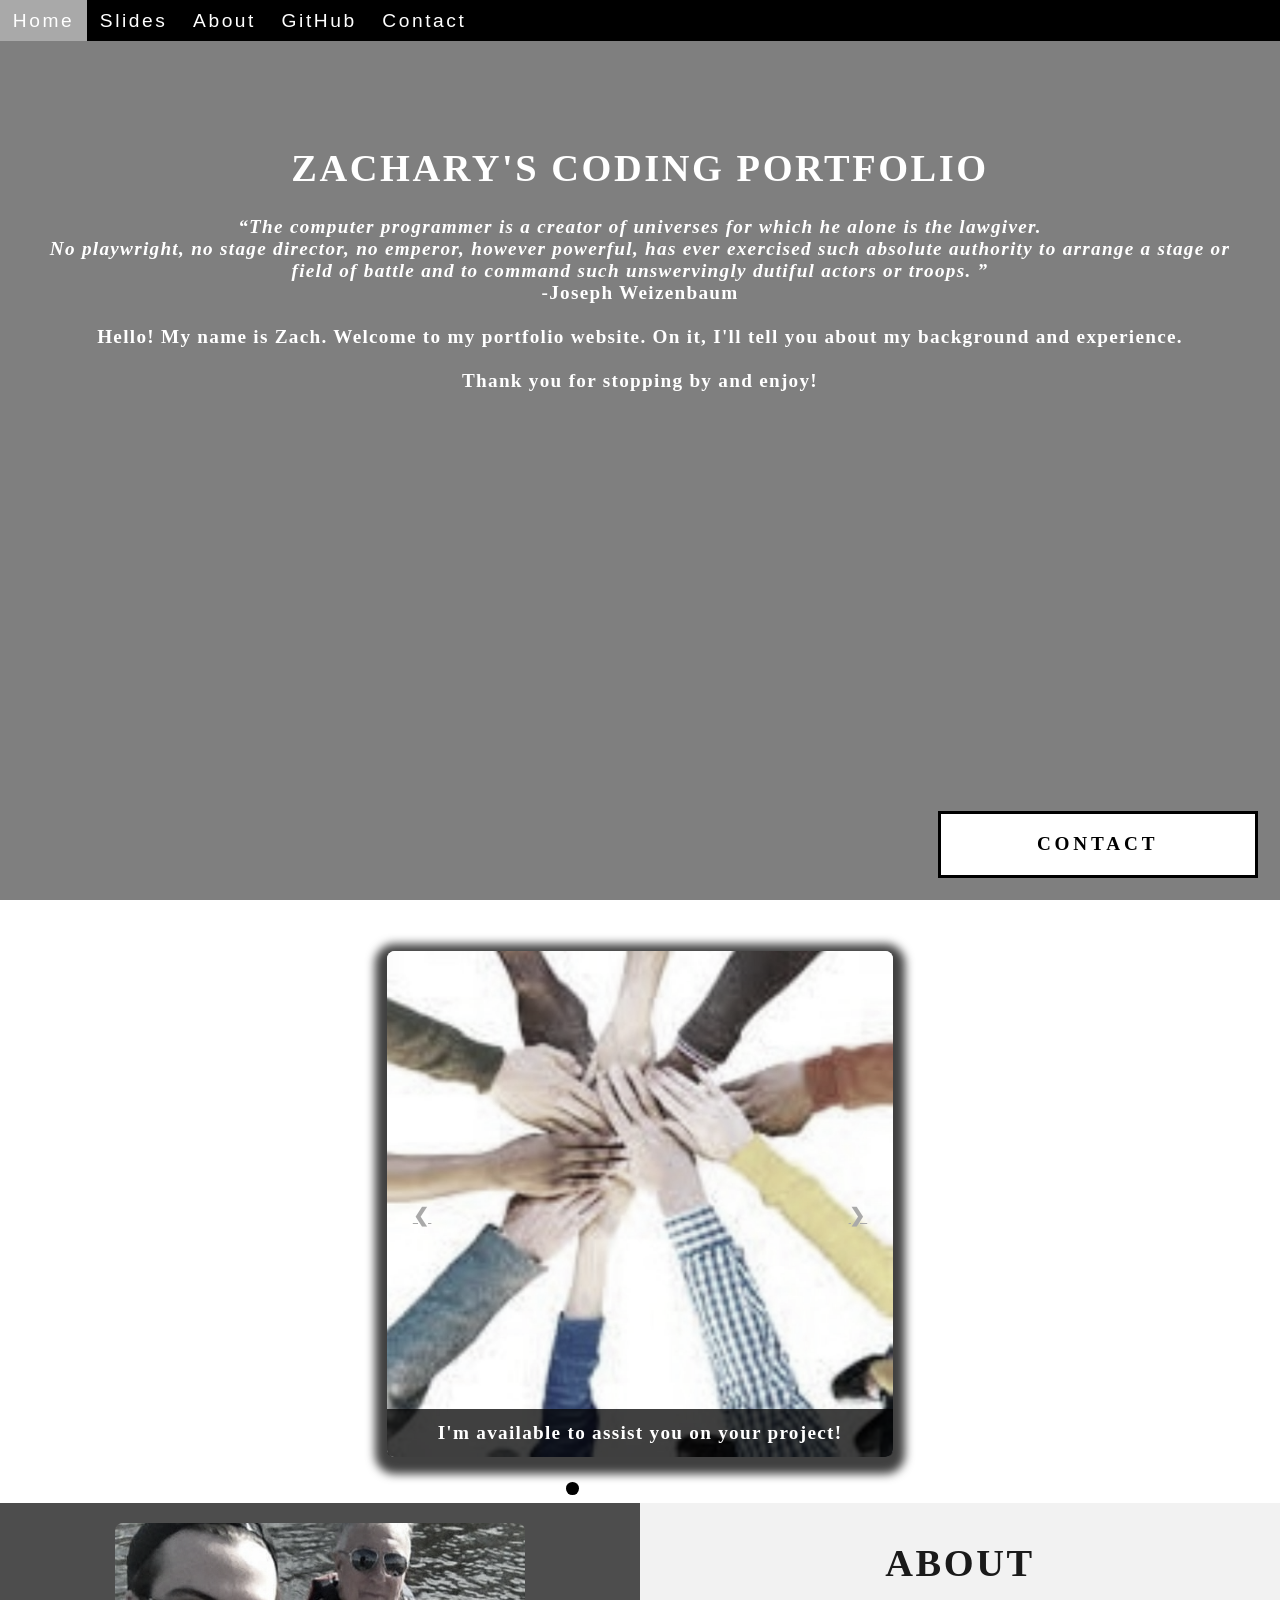
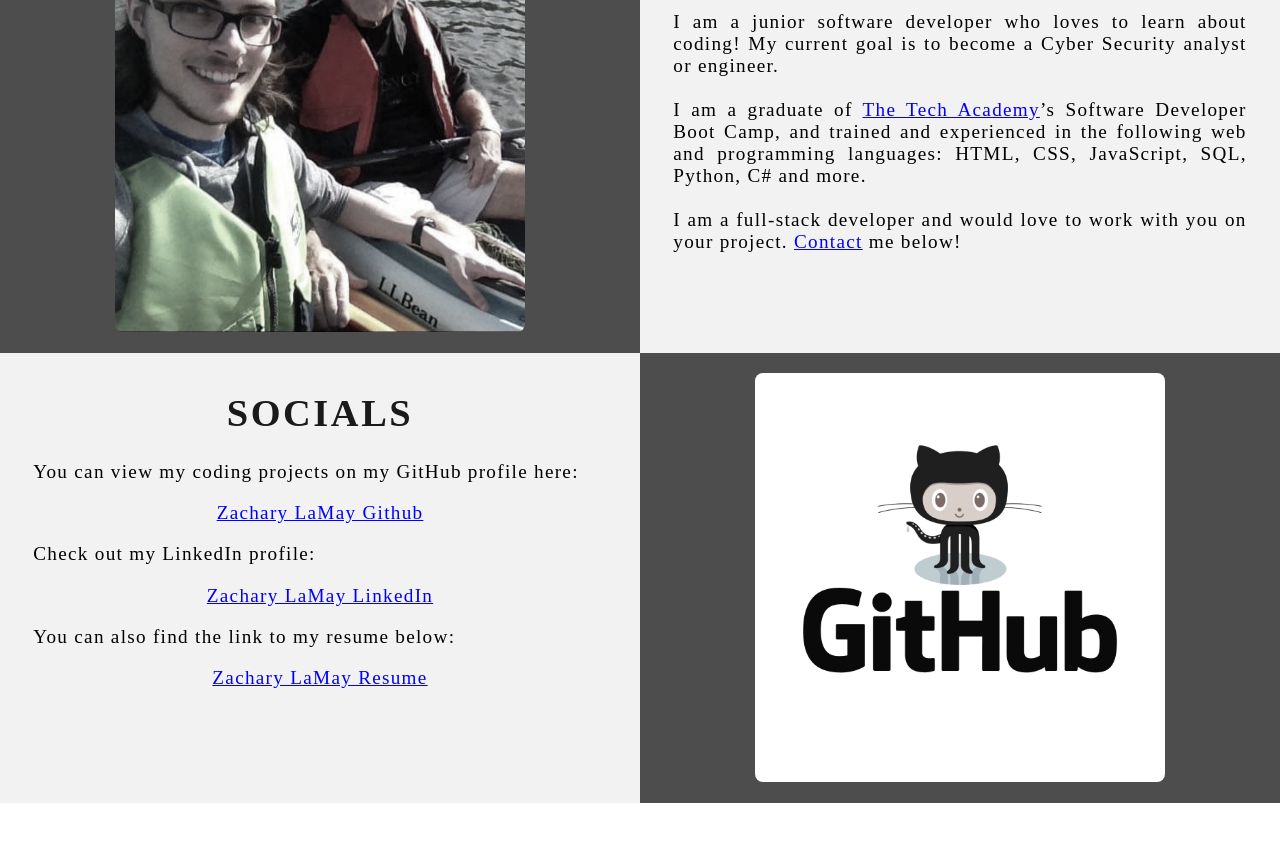
<file: index.html>
<!DOCTYPE html>
<html>
    
    <!-- Head -->
    <head>
        <meta charset="UTF-8">
        <meta name="viewport" content="width=device-width" />
        <title>Zachary's Coding Portfolio</title>
        <link rel="stylesheet" type="text/css" href="css/portfolio.css">
    </head>

    <!-- Body -->
    <body class="Background">   

        <!-- Navbar -->
        <div class="Navbar">
            <a class="active" href="#Home">Home</a>
            <!-- New section added -->
            <a href="#Slideshow">Slides</a>
            <a href="#About">About</a>
            <a href="#GitHub">GitHub</a>
            <!-- Onclick and ondblclick functions added to open and close the contact form -->
            <a onclick="openForm()" ondblclick="closeForm()">Contact</a>
        </div>

        <!-- Background video -->
        <div id="Home">
            <video autoplay muted loop id="Typing_Video">
                <source src="images/video/Typing.mp4" type="video/mp4">
                <!-- Display message if video fails to run -->
                Your browser does not support HTML5 video.
            </video>
        </div>

        <!-- Video text -->
        <div class="Video_Text">
            <h1 class="white-text">Zachary's Coding Portfolio</h1>
            <strong>
                <p class="center">
                    <q>The computer programmer is a creator of universes for which he alone is the lawgiver.
                        <br>No playwright, no stage director, no emperor, however powerful, has ever exercised such absolute authority to arrange a stage or
                        <br>field of battle and to command such unswervingly dutiful actors or troops.
                    </q>
                    <br> -Joseph Weizenbaum<br>
                    <br>
                    Hello! My name is Zach. Welcome to my portfolio website. On it, I'll tell you about my background and experience.
                    <br>
                    <br>Thank you for stopping by and enjoy! 
                </p>
            </strong>
        </div>

        <!-- Slideshow section added -->
        <div id="Slideshow">
            <div id="Slideshow_Background"> 
                <div id="Slideshow_Container">
                    <!-- Slide 1 of 6 -->
                    <div class="mySlides fade">
                        <img class="Slideshow_Images" src="images/helping.jpg" alt="Picture of me with icecream.">
                        <div class="text">I'm available to assist you on your project!</div>
                    </div>
                    <!-- Slide 2 of 6 -->
                    <div class="mySlides fade">
                        <img class="Slideshow_Images" src="images/HTML_CSS_and_JavaScript.jpeg" alt="HTML, CSS, and JS logos"> 
                        <div class="text">I am a full-stack software developer,<br> trained in:<br>HTML, CSS, JavaScript,</div>
                    </div>
                    <!-- Slide 3 of 6 -->
                    <div class="mySlides fade">
                        <img class="Slideshow_Images" src="images/Python.png" alt="Python logo">
                        <div class="text">the popular programming language Python,</div>
                    </div>
                    <!-- Slide 4 of 6 -->
                    <div class="mySlides fade">
                        <img class="Slideshow_Images" src="images/C_Sharp_and_Dot_NET.png" alt="C# logo">
                        <div class="text">C#, .NET Framework, ASP.NET, MVC, </div>
                    </div>
                    <!-- Slide 5 of 6 -->
                    <div class="mySlides fade">
                        <img class="Slideshow_Images" src="images/SQL_and_Database.jpg" alt="SQL logo"> 
                        <div class="text">back end development, databases and SQL.</div>
                    </div>
                    <!-- Slide 6 of 6 -->
                    <div class="mySlides fade">
                        <img class="Slideshow_Images" src="images/email.jpg" alt="Replace with a picture of your choosing"> 
                        <div class="text"><a class="white-text" onclick="openForm()" href="#Contact">Contact me now!</a></div> 
                    </div>
                    <!-- Previous and next buttons -->
                    <a class="Previous" onclick="plusSlides(-1)">&#10094;</a>
                    <a class="Next" onclick="plusSlides(1)">&#10095;</a>
                </div>
                <br> <!-- Adds a space between the slideshow images and the dots -->

                <!-- Slideshow dots (these are another way for users to navigate through the slideshow) -->
                <div style="text-align: center">
                    <span class="dot" onclick="currentSlide(1)"></span>
                    <span class="dot" onclick="currentSlide(2)"></span>
                    <span class="dot" onclick="currentSlide(3)"></span> 
                    <span class="dot" onclick="currentSlide(4)"></span> 
                    <span class="dot" onclick="currentSlide(5)"></span> 
                    <span class="dot" onclick="currentSlide(6)"></span> 
                </div>
            </div>
        </div>

        <!-- About section -->
        <div class="Row" id="About">
            <!-- Left column -->
            <div class="Column_2">
                <img src="images/Me_with_Grandpa.jpg" alt="Replace with a picture of your choosing">
            </div>
            <!-- Right column -->
            <div class="Column_1">
                <h1>About</h1>
                <p>
                    I am a junior software developer who loves to learn about coding! My current goal is to become a Cyber Security analyst or engineer. 
                    <br>
                    <br>I am a graduate of <a href="https://www.learncodinganywhere.com" target="_blank">The Tech Academy</a>’s Software Developer Boot Camp, and trained and experienced in the following web and programming languages: HTML, CSS, JavaScript, SQL, Python, C# and more. 
                    <br>
                    <br>I am a full-stack developer and would love to work with you on your project. <a onclick="openForm()">Contact</a> me below!
                </p>
            </div>
        </div>

        <!-- Socials section -->
        <div class="Row" id="GitHub">
            <!-- Left column -->
            <div class="Column_1">
                <h1>Socials</h1>
                <!-- GitHub Link -->
                <p>You can view my coding projects on my GitHub profile here:
                    <br>
                    <p class="center"><a href="https://github.com/ZacharyLaMay" target="_blank">Zachary LaMay Github</a></p>
                </p>

                <p>Check out my LinkedIn profile:
                    <br>
                    <p class="center"><a href="https://www.linkedin.com/in/zacharylamay/" target="_blank">Zachary LaMay LinkedIn</a></p>
                </p>

                <p>You can also find the link to my resume below:
                    <br>
                    <p class="center"><a href="https://docs.google.com/document/d/1uzu-gToFaAOi3Shl5llhtOi4YuaCMQu3IEueIkuHq7Q/edit?usp=sharing" target="_blank">Zachary LaMay Resume</a></p>
                </p>
            </div>
            <!-- Right column -->
            <div class="Column_2">
                <a href="https://github.com/ZacharyLaMay" target="_blank"><img src="images/GitHub.png"></a>
            </div>
        </div>

        <!-- Contact form -->
        <div id="Contact">
           <button onclick="openForm()" class="Pop_Up_Button">CONTACT</button>
           <div class="form-popup" id="myForm">
                <form action="https://formspree.io/f/xleyojzy" method="POST" class="form-container"> <!-- Here we are using a free online service from https://formspree.io/ to send our contact form to an email address of our choosing -->
                    <h1>Contact</h1>
                    <label for="name"><b>Name</b></label>
                      <input type="text" placeholder="Type your name here" name="name" required>
                    <label for="phone"><b>Phone</b></label>
                      <input type="text" placeholder="Type your phone number here" name="phone">
                    <label for="email"><b>Email</b></label>		
                      <input type="text" placeholder="Type your email address here" name="email" required>
                    <label for="message"><b>Message</b></label>
                      <input type="text" placeholder="Type your message here" name="message">
         
                    <button type="submit" class="btn">SUBMIT</button>
                    <button type="button" class="btn cancel" onclick="closeForm()">CLOSE</button>
                </form>
           </div>
        </div>
        
        <!-- Footer section -->
        <footer>
                <!-- <p class="center">&copy Prosper Consulting Inc., <a href="https://www.learncodinganywhere.com/" target="_blank">The Tech Academy</a></p><br> -->
        </footer>
        <script src="js/portfolio.js"></script>
    </body>
</html>
</file>
<file: css/portfolio.css>
/***** GENERAL STYLING *****/

/*Affects entire document */
html {
    scroll-behavior: smooth; /*This ensures that the page scrolling is smooth when the buttons on the nav bar is clicked */
}

/* Body */
body {
    margin: 0%; /* This ensures our site displays all the way to the edge of the browser screen */
    opacity: 1; /* This and transition affect the page loading fade in effect */
    transition: 3s opacity; /* This causes a 3 second fade in */
    letter-spacing: .2vw; /* vw is a relative measurement, 1vw is equal to 1% of the viewport width */
    font-family: Avant Garde, Helvetica;
    font-size: 1.5vw; 
    overflow-x: hidden; /* This prevents the horizontal scroll bar from appearing when the quote is hovered over */
    user-select: none; /* This prevents the text on the webpage from being highlighted by the user */
}

/* This section contributes to the fade effect for the page that occurs when the page is loaded */
body.fade-out {
    opacity: .1; /* This sets the level of opacity at the start of page load */
}

/* Heading 1 elements */
h1 {
    text-transform: uppercase; /*capitalizing all h1 headings */
    font-family: "Trebuchet MS", Optima; /* Sets the font family of all h1 headings */
    text-align: center; /* Centering all h1 elements */
    margin-top: 3%; /* Adds a small margin above h1 elements */
    color: #1a1a1a; 
}

/* Heading 1 element hover effect */
h1:hover {
    filter: grayscale(5%); /* Adds a slightly gray filter to the h1 headings when hovered over */
    transform: scale(1.1); /* When the h1 elements are hovered over they increase in size by 1.1 */
    transition: transform 1s; /* This causes the transformation to last 1 second */
}

/* Styling for Portfolio Title Text */
.white-text {
    color: #fff;/* This is used to change the color of the Portfolio Title text */
    padding-top: 10vh; /* Adds padding (equal to 10% of the viewport height) to the top of the Portfolio Title text */
}

/* Paragraph elements */
p {
    font-family: Perpetua, Rockwell Extra Bold;
    text-align: justify; /* This justifies the text within paragraph elements */
    letter-spacing: .1vw; /* This expands the text slightly */
    font-size: 1.5vw; /* Relative font sizing equal to 1.5% of the viewport width */
    padding-left: 1vw; /* Relative padding equal to 1% of the viewport width */
    padding-right: 1vw; /* Relative padding equal to 1% of the viewport width */
}

/* Paragraph element hover effect */
p:hover {
    transition: transform 1s; /* This makes the transform effect last 1 second */
	transform: scale(1.01); /* This makes the paragraphs increase slightly in size when hovered over */
}

/* Center class - this applies to all centered text */
.center {
    text-align: center; /* This center aligns the text */
}

/* Center align elements hover effect - This only affects the quote, github link, and footer */
.center:hover {
    transition: transform 2s; /* This makes the transform effect last 2 seconds */
    transform: scale(1.1); /* This makes the elements with class "center" increase in size by 1.1 when hovered over */
}

/* Anchor elements */
a {
    color: blue; /* This ensures all links are blue */
    cursor: pointer; /* This ensures all links change the mouse to a pointer when hovered over or clicked */
    text-decoration: underline; /* This ensures all links are underlined */
}

/* Quotation elements */
q {
    font-style: italic; /* Makes the quote italicized */
}

/* Image elements */
img {
    filter: grayscale(75%); /* This rids our pictures of 75% of their color */
    border-radius: 8px; /* Gives all images slightly rounded corners */
    max-width: 100%; /* Ensures all images stay within the width of their container */
    height: 100%; /* Sets the height of all images */
    display: block; /* By specifying block display we can ensure our images are able to be centered */
    margin: auto auto auto auto; /* This centers all images */
}

/* Image element hover effects */
img:hover {
	filter: grayscale(5%);  /* Brings back most of the image's color when hovered over */
}

/* The @media rule is used in media queries to apply different styles for different media/types of devices */
/* On screens 576px and smaller the images will be 100px tall and centered vertically in the column */
@media screen and (max-width: 576px) {
    img {
        height: 100px;
        margin-top: 150px;
    }
}

/*Styling for footer element */
footer {
    padding: 2%; /* This gives the footer padding that is equal to 2% of the width of the element's area */
    background-color: white;
}
/***** End of General Styling *****/

/***** Navbar Styling *****/
.Navbar {
    overflow: hidden; /* This ensures that any content that overflows beyond the boundary of our nav bar is not displayed */
    background-color: black; /* This colors the navbar black */
    position: fixed; /* This keeps the navbar at the top of the screen as we scroll */
    top: 0; /* This ensures no space is displayed above the navbar */
    width: 100%; /* This makes the navbar span the entire width of the page */
    z-index: 1; /* This ensures other elements don't display over the navbar */
    -webkit-animation: moveNav 5s; /* Safari 4.0 - 8.0 */
    animation: moveNav 5s; /* This makes the moveNav animation last 5 seconds */
}

/* The animation effect for moving the nav bar in from above the left of the screen on page load */
@keyframes moveNav {
    from {left: -100vw;} /* The navbar is starting off screen to the left */
    to { left: 0vw;} /* This moves the navbar into place on the screen */
}

/*Navbar Links */
.Navbar a {
    float: left; /* This specifies that the text floats on the left on the navbar */
    display: block; /* This ensures that other text will be displayed on the same line or row, instead of a new line */
    color: white; /* This is the font color for text on our navbar */
    padding: .75vw 1vw; /* This adds padding around our text */
    text-decoration: none; /* This gets rid of the underlines under the text on our navbar */
    font-family: Avant Garde, Helvetica; /* This specifies the font family for text on our navbar */
    font-size: 1.5vw; /* This specifies the font size for text on our navbar */
    text-align: center; /* This centers the text within its container */
    position: relative; /* This sets the text relative to its normal positioning, allowing us to use the animation below */
    -webkit-animation: moveNavText 5.75s; /* Animation for Safari 4.0 - 8.0 */
    animation: moveNavText 5.75s; /* Applies the moveNavText animation for 5.75s */ 
}

/* The animation effect for moving the nav bar links in from above the top of the screen on page load */
@keyframes moveNavText {
    from {top: -100vw;} /* This sets the navbar text 100% above the viewport */
    to {top: 0vw;} /* This lowers the navbar text onto the navbar */
}

/* Screens 576px and smaller will display navbar links equally distributed */
@media screen and (max-width: 576px) {
    .Navbar a{
        width: 20%; /* This sets each navbar link to 1/5 of the navbar */
        font-size: 12px;
    }
}

/*Navbar hover effects */
.Navbar a:hover {
    background-color: #f4f4f4; /* Defines the background color that will display when you hover over the link */
    color: black; /* This defines the font color that will display when navbar a elements are hovered over */
    font-weight: bold; /* This makes the text on the navbar bold when hovered over */
    cursor: pointer;
}

/* Navbar home button */
.Navbar a.active { /* This targets the a element on the navbar with the "active" class */
    background-color: darkgray;
}
/***** End of Navbar Styling *****/

/***** Video Styling *****/
/* Formatting for background video */
#Typing_Video {
    position: fixed; /* This fixes the video to the page */
    right: 0; /* This ensures there is no space between the edge of the video and the edge of the page */
    bottom: 0; /* This ensures no space between the edge of the video and the bottom of the page */
    min-width: 100%; /* This ensures the video is displayed across the full width of the page */
    z-index: -1; /* This places the video behind the other elements on the page */
}

/* Screens that are 576px and smaller will not display the background video */
@media screen and (max-width: 576px) {
    #Typing_Video {
        display: none;
    }
}

/* Texts over the video */
.Video_Text {
    background: rgba(0, 0, 0, 0.5); /* This provides a semi-transparents background for the text to sit over */
    color: white; /* Makes the font color white */
    width: 100%; /* Ensures the video-text container fills the width of the video */
    height: 100vh; /* This ensures the video-text container fills the height of the viewport so that the slideshow is not partially displayed */
    padding-top: 2vh; /* This adds padding around the video-text container so that the background goes slightly beyond the text */
    position: relative; /* This sets the text relative to its normal positioning, allowing us to use the animation below */
    -webkit-animation: moveVideoText 5.75s; /* Animation for Safari 4.0 - 8.0 */
    animation: moveVideoText 5.75s; /* moveVideoText animation set to 5.75s to match the movenavText animation */
}

/* This animation effect causes the overlay video text to move up from the bottom of the page upon page load */
@keyframes moveVideoText {
    from {top: -100vw;} /* This sets the position of the video text to above the viewport */
    to {top: 0vw;} /* This moves the video text to the normal positioning on the viewport */
}
/***** End of Video Styling *****/

/***** Slideshow Styling *****/
#Slideshow_Background {
    background: rgba(255, 255, 255, 0.35); /* This creates a slightly transparent white background that's palced over the video in the background */    
}

.mySlides{
    display: none; /* This prevents the images from being displayed, we will use JS to display these */
}

/* Slideshow section / container */
#Slideshow_Container {
    width: 39.5vw; /* Relative sizing of the container for the slidewshow set to 39.5% of the viewport width */
    height: auto; /* The height of the container is automatically adjusted based on the content it is displaying */
    padding-top: 4%; /* Adds a small padding to the top of the slideshow container */
    position: relative; /* This sets the container relative to its normal positioning */
    margin:auto; /* This will horizontally center the container on the page */
}

/* Images contained within the slideshow */
.Slideshow_Images {
    vertical-align: middle; /* This centers the images vertically within the slideshow container */
    height: auto; /* The height of the images is automatically adjusted based on the content, ie if your images are different sizes, they will display as different sizes */
    box-shadow: 0px 5px 10px 12px rgba(0, 0, 0, .75); /* Adds a shadow around the slideshow images */
    width: 100%; /* The width of the images is automatically adjusted based on the content */
}

/* Next and previous buttons */
.Previous, .Next {
    cursor: pointer; /* Changes the mouse to a pointer when the buttons are selected */
    position: absolute; /* This makes the next and previous buttons positioned relative to the slideshow container */
    top: 50%; /* This moves the buttons up in the slideshow container */
    width: auto; /* The width of the buttons is automatically adjusted based on the content */
    padding: 2vw; /* Adds padding equal to 2% of the viewport width */
    color: darkgray; 
    font-weight: bold;
    font-size: 1.5vw;
    border-radius: 0 3px 3px 0; /* Adds a slightly rounded border on the top and bottom right corners */
    user-select: none; /* This property makes it so that the user cannot highlight the text */
    transition: 0.6s ease; /* This specifies the details of the hover transition for these elements */
}

/* Positioning the next button on the right hand side */
.Next {
    right: 0; /* This moves the next button to the right side of the slideshow container */
    border-radius: 3px 0 0 3px; /* This changes the border radius on the next button to the top and bottom left of the button */
}

/* Hover effect on slide show buttons */
.Previous:hover, .Next:hover {
    background-color: rgba(0, 0, 0, 0.8); /* Makes the background of the arrows a transparent gray color */
    color: white; /* Makes the arrows white when hovered over */
}

/* Slideshow text */
.text {
    color: white; 
    padding: 1vw;
    position: absolute; /* This ensures the text is positioned within the image */
    bottom: 0; /* This property sets the text at the bottom of the image */
    width: 100%; /* The element covers the full width of the image */
    text-align: center; /* The text is center aligned within the image */
    font-family: Perpetua, Rockwell Extra Bold;
    letter-spacing: .1vw; /* This gives slight spacing between the letters */
    font-size: 1.5vw; /* Font size is relative to the size of the viewport width */
    background-color: rgba(0, 0, 0, 0.75); /* Gives a slightly transparent black background */
    font-weight: bold;
    border-radius: 0px 0px 7px 7px; /* Gives the text background rounded corners on the bottom left and right corners */
}

/* Styling of the dots under the slideshow */
.dot {
    cursor: pointer; /* The cursor changes to pointer when hovered over the dots */
    height: 1vw; /* The dots are sized relative to the viewport width */
    width: 1vw;
    margin: .25vw; /* adds additional spacing between the dots */ 
    background-color: white; /* Makes the dots white */
    border-radius: 50%; /* Makes the dots circles by rounding each corner */
    display: inline-block; /* Allows the dots to sit next to eachother rather than on a new line */
    transition: background-color 0.6s ease; /* When clicked on the dots transition to a different color when clicked or hovered over (the affect is defined below) */
    z-index: 1; /* This ensures the dots will be displayed above any other elements */
}

/* Hover effect for slideshow dots */
.active, .dot:hover {
    background-color: black; /* Sets the color of the dots when active or hovered over */
}

/* Fading animation for slideshow */
.fade {
    animation-name: fade; /* Fade animation is defined below */
    animation-duration: 1.5s; /* The animation lasts 1.5 seconds */
    -webkit-animation-name: fade; /* Same as above for Safari 4.0-8.0 */
    -webkit-animation-duration: 1.5s;
}

@-webkit-keyframes fade {
    from {opacity: .4;} /* Image starts transparent */
    to {opacity: 1;} /* Image ends opaque */
}

@keyframes fade {
    from {opacity: .4;} /* Image starts transparent */
    to {opacity: 1;} /* Image ends opaque */
}
/***** End Slideshow Styling *****/

/***** Table Styling -  this section covers the styling of the columns and rows within the table *****/
* { /*The asterisk is a universal selector that applies this effect to all elements on the page */
    box-sizing: border-box; /* This creates a box with a border within which we will place most of our text */
} 

.Column_1 {
    float: left;
    width: 50%; /* This ensures the column takes up half of the page width */
    padding: 1.6%;
    height: 450px; /* This sets the height of the column to 400px -  this may need to be adjusted depending on the text you enter */
    background-color: #f2f2f2; /* Sets the background color of the left columns */
}

/* The @media rule is used in media queries to apply different styles for different media/types of devices */
/* Screens 576px and smaller will display a scroll bar if the text overflows the column height */
@media screen and (max-width: 576px) {
    .Column_1 {
        overflow: auto;
    }
}

.Column_2 {
    float: left;
    width: 50%;
    padding: 1.6%;
    height: 450px;
    background-color: #4d4d4d;
}

/* This inserts something after the content of selected elements (in this case the elements with class "Row") */
.Row:after {
	content: ""; /* By leaving this blank, we are allowing the footer (covered lower down) to be displayed - removing it makes the footer overwrite a column */
	display: table; /* The display property specifies the type of display behavior; the table value tells the browser to treat the element as a table */
	clear: both; /* This clears any other elements from floating on the left or the right of an element */
}
/***** End of Table Styling *****/

/***** Contact Form Styling *****/
/* Button used to open the contact form - fixed at the bottom of the page */
.Pop_Up_Button {
    position: fixed; /* The element is positioned relative to the viewport and stays in the same location no matter what */
    bottom: 1.75vw; /* Positions the button slightly up from the bottom of the viewport */
    right: 1.75vw; /* Positions the viewport slightly right from the side of the viewport */
    width: 25vw; /* Sets the width relative to the viewport width */
    background-color: white; /* Sets the background color of the button to white */
    color: black; /* Sets the color of the button text to black */
    border: solid black; /* This makes a solid black border around the button */
    cursor: pointer; /* This changes the cursor when hovered over the button to a pointer */
    -webkit-animation: movePopup 5s; /* Animation for 5 seconds for Safari 4.0-8.0 */
    animation: movePopup 5s; /* Animation set for 5 seconds */
}

/* movePopup animation moves the button from off the right side of the screen to its fixed location on the viewport */
@keyframes movePopup {
    from {right: -40vw;} 
    to {right: 1.75vw;}
}

@-webkit-keyframes movePopup {
    from {right: -40vw;} 
    to {right: 1.75vw;}
}

/* Styling for the contact form */
.form-popup {
    border: 3px solid #f0f1f0; /* Creates a solid light gray border around the contact form */
    z-index: 8; /* This z-index ensures the contact form shows above all other elements on the page */
    display: none; /* Set the display to none, we will use JavaScript to show the contact form */
    position: fixed; /* The form stays in the same location no matter what */
    bottom: .5vw; /* Slightly up from the bottom of the viewport */
    right: .5vw; /* Slightly in from the right side of the viewport */
}

/* Form styling */
.form-container {
    max-width: 49vw; /* Relative sizing of the form container - 49% of the viewport width */
    padding: 1vw; /* Adds padding between the form-popup and the form-container */
    background-color: white; 
}

/* Input fields */
.form-container input[type=text] {
    width: 100%; /* The input boxes completely fill the width of the form-container */
    padding: .93vw; /* Adds padding to the input boxes */
    margin: .6vw 0 .6vw 0; /* Adds space between the input boxes and the labels */
    border: none; /* Removes the border from the input boxes */
    background: Gainsboro; /* Sets the background color of the input boxes */
    font-size: 1vw; /* Relative font sizing based on the width of the viewport */
}

/* General styling for all buttons */
button {
    font-family: "Trebuchet MS", Optima;
    letter-spacing: .3vw; /* Adds slight spacing between the letters */
    font-size: 1.5vw; /* Relative sizing of text */
    font-weight: bold; 
    padding: 1.5vw; /* Adds padding to the text in the button */
    cursor: pointer; /* Changes the cursor to pointer over button elements */
    width: 100%; /* Sets the width of the buttons to 100% of their containers */
    height: auto; /* Allows the height to be resized depending on the content showing */
}

/* Hover effect for contact and submit buttons */
button:hover, .form-container .btn:hover {
    color: white; /* This makes the text in the buttons white when hovered over */
    background-color: black; /* The background of the button changes to black when hovered over */
    transition-duration: 1s; /* This makes the transition last 1 second */
    -webkit-transition-duration: 1s; /* For Safari 4.0-8.0 */
    border-color: silver; /* The border turns silver when the button is hovered over */
}

/* Submit button */
.form-container .btn {
    background-color: white; 
    color: black;
    border-color: black;
    margin-bottom: 1vh; /* Adds space between the submit button and the close button */
}

/* Close button */
.form-container .cancel {
    background-color: black;
    color: white;
    border-color: gray;
}

/* Styling for close button on hover */
.form-container .cancel:hover {
    color: white;
    background-color: darkred;
    transition-duration: 1s;
    -webkit-transition-duration: 1s;
    border-color: black;
}
/***** End of Contact Form Styling *****/
</file>
